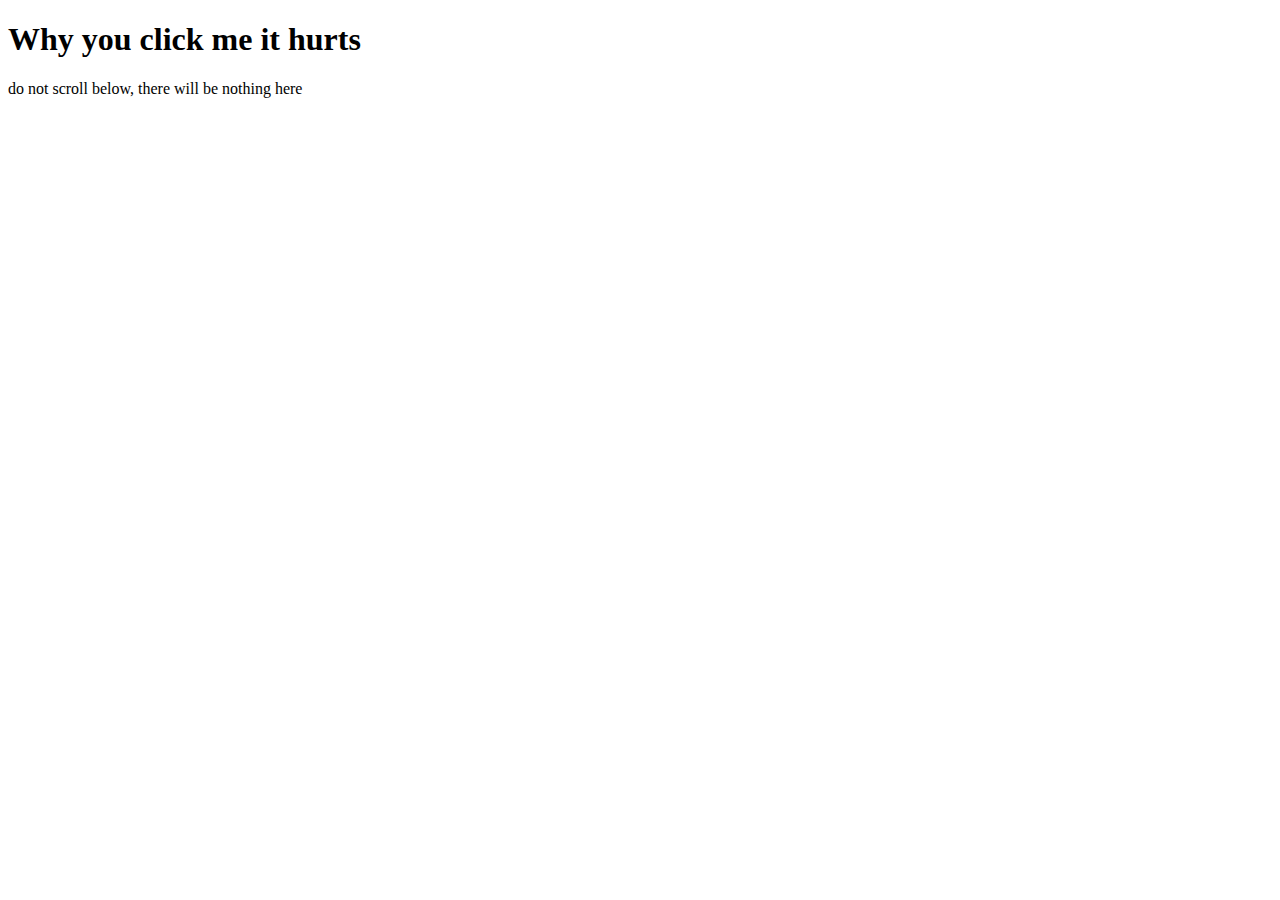
<file: index.html>
<!DOCTYPE html>
<html lang="en">
    <head>
        <meta charset="UTF-8" />
        <meta name="viewport" content="width=device-width, initial-scale=1.0" />
        <title>Don't click</title>
        <link rel="stylesheet" href="style.css" />
    </head>
    <body>
        <h1>Why you click me it hurts</h1>
        <p class="Nothing">
            do not scroll below, there will be
            <a href="/index1.html">nothing</a> here
        </p>
    </body>
</html>
</file>
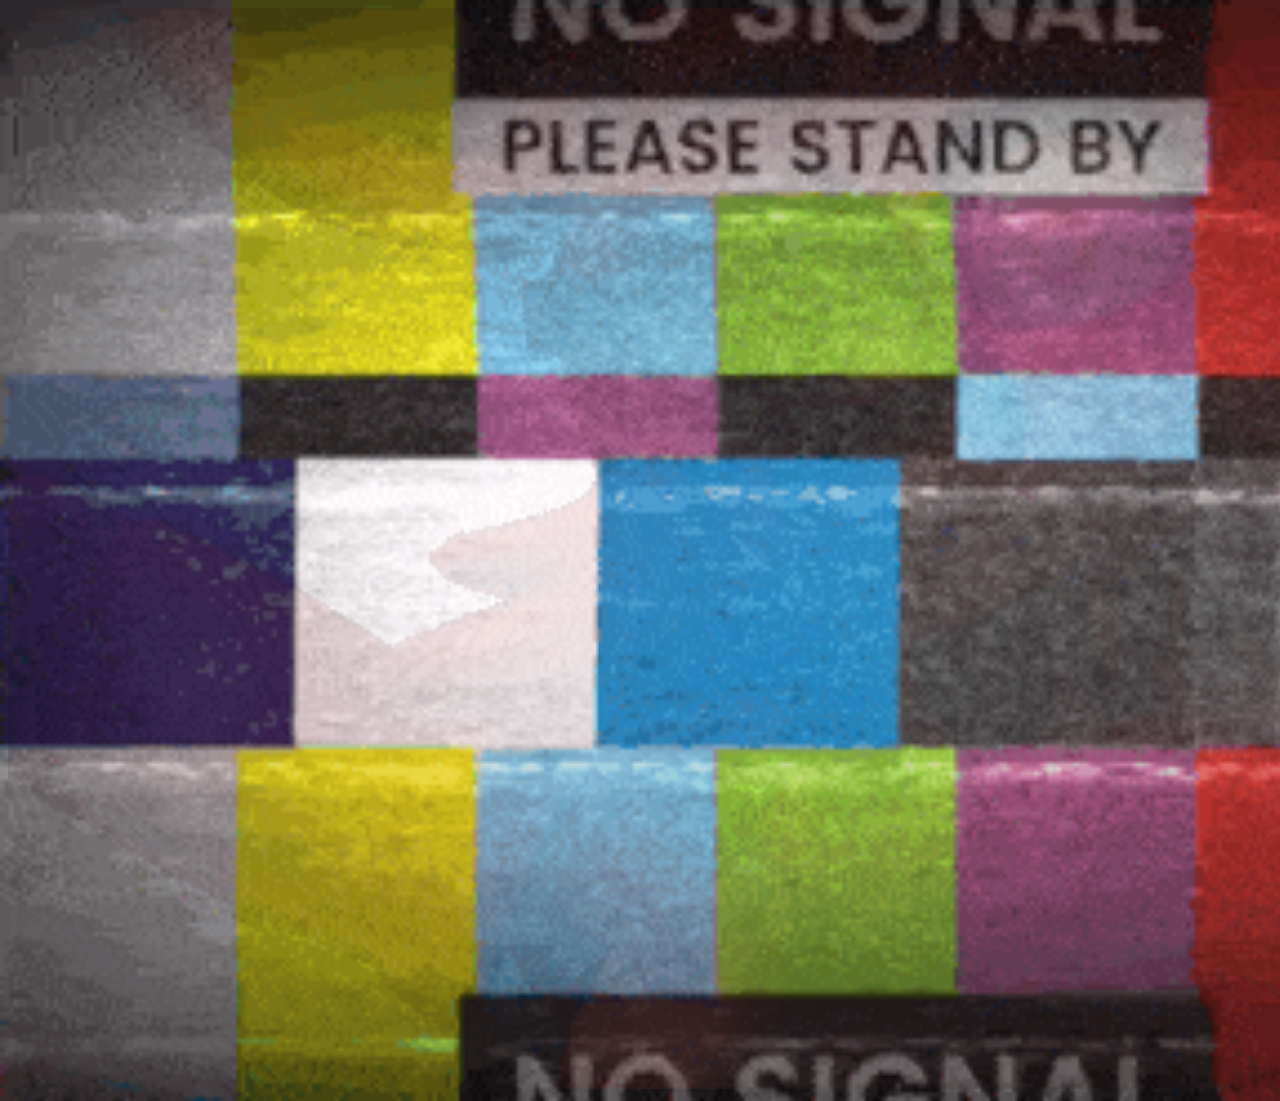
<file: index1.html>
<!DOCTYPE html>
<html lang="en">
    <head>
        <meta charset="UTF-8" />
        <meta name="viewport" content="width=device-width, initial-scale=1.0" />
        <title>Document</title>
        <link rel="stylesheet" href="style1.css" />
    </head>
    <body>
        <div class="image">
            <img src="boo.gif" alt="foxy" />
        </div>

        <audio autoplay src="/fnaf-jumpscare-sound.mp3">A</audio>
    </body>
</html>
</file>
<file: style.css>
a {
    text-decoration: none;
    color: black;
    cursor: default;
}
</file>
<file: style1.css>
body {
    background-image: url("no\ signal.gif");
    width: 1920px;

    background-repeat: no-repeat;
    background-size: cover;
}

img {
    width: 100%;

    opacity: 0.1; /*прозорість зображення 0 - повністю прозоре, 1 - непрозоре*/

    transition: opacity 0.1s; /*час за який змінюється прозорість картинки*/
    transition-delay: 0s; /*час через який спрацює*/
}

img:hover {
    opacity: 1; /*зміна прозорості зображення при наведенні курсора 1 - непрозоре*/
}
</file>
